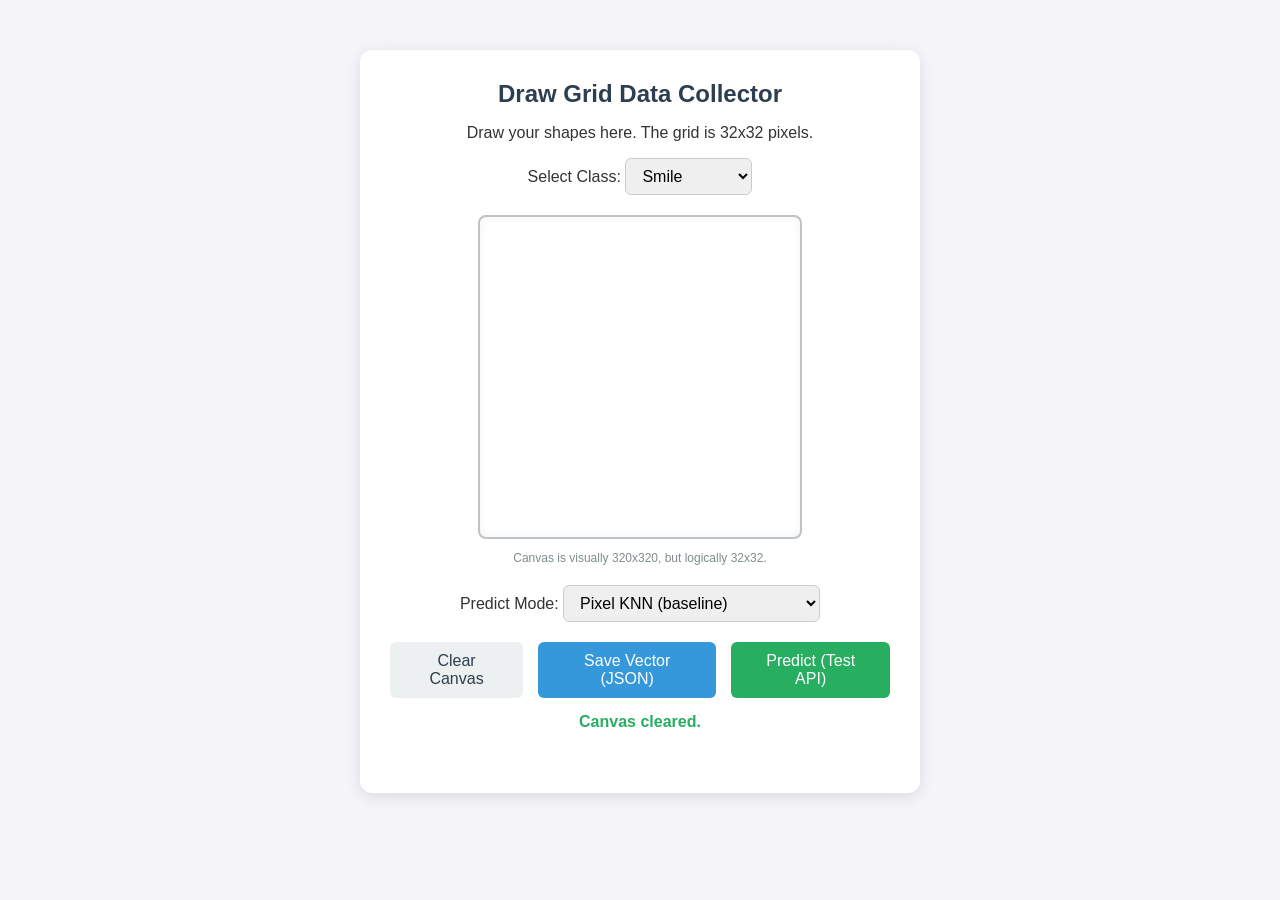
<file: capture-tool/index.html>
<!DOCTYPE html>
<html lang="en">
<head>
    <meta charset="UTF-8">
    <meta name="viewport" content="width=device-width, initial-scale=1.0">
    <title>Draw Grid Capture Tool</title>
    <link rel="stylesheet" href="style.css">
</head>
<body>
    <div class="container">
        <h1>Draw Grid Data Collector</h1>
        <p>Draw your shapes here. The grid is 32x32 pixels.</p>

        <!-- Controls for selecting the class -->
        <div class="controls">
            <label for="class-select">Select Class:</label>
            <select id="class-select">
                <option value="smile">Smile</option>
                <option value="square">Square</option>
                <option value="triangle">Triangle</option>
                <option value="heart">Heart</option>
                <option value="fire">Fire</option>
                <option value="thumbs_up">Thumbs up</option>
                <option value="zap">Zap</option>
                <option value="x">X</option>
            </select>
        </div>

        <!-- The Canvas where drawing happens -->
        <div class="canvas-container">
            <canvas id="draw-canvas" width="320" height="320"></canvas>
            <p class="hint">Canvas is visually 320x320, but logically 32x32.</p>
        </div>

        <!-- Mode selector -->
        <div class="controls" style="margin-top: 10px;">
            <label for="mode-select">Predict Mode:</label>
            <select id="mode-select">
                <option value="pixel_knn">Pixel KNN (baseline)</option>
                <option value="embedding_knn">Embedding KNN (ResNet-18)</option>
            </select>
        </div>

        <!-- Action Buttons -->
        <div class="actions">
            <button id="clear-btn" class="btn">Clear Canvas</button>
            <button id="save-btn" class="btn btn-primary">Save Vector (JSON)</button>
            <button id="predict-btn" class="btn btn-success">Predict (Test API)</button>
        </div>
        
        <div id="status" class="status-message"></div>
        <div id="prediction-result" class="status-message" style="margin-top: 10px; font-weight: bold; font-size: 1.2em;"></div>
        
        <!-- Breakdown UI (hidden by default) -->
        <div id="breakdown-section" style="margin-top: 15px; display: none;">
            <button id="breakdown-btn" class="btn btn-secondary" style="margin-bottom: 10px;">Show breakdown</button>
            <div id="breakdown-result" class="breakdown-container"></div>
        </div>
    </div>

    <!-- Link the JavaScript file -->
    <script src="script.js"></script>
</body>
</html>
</file>
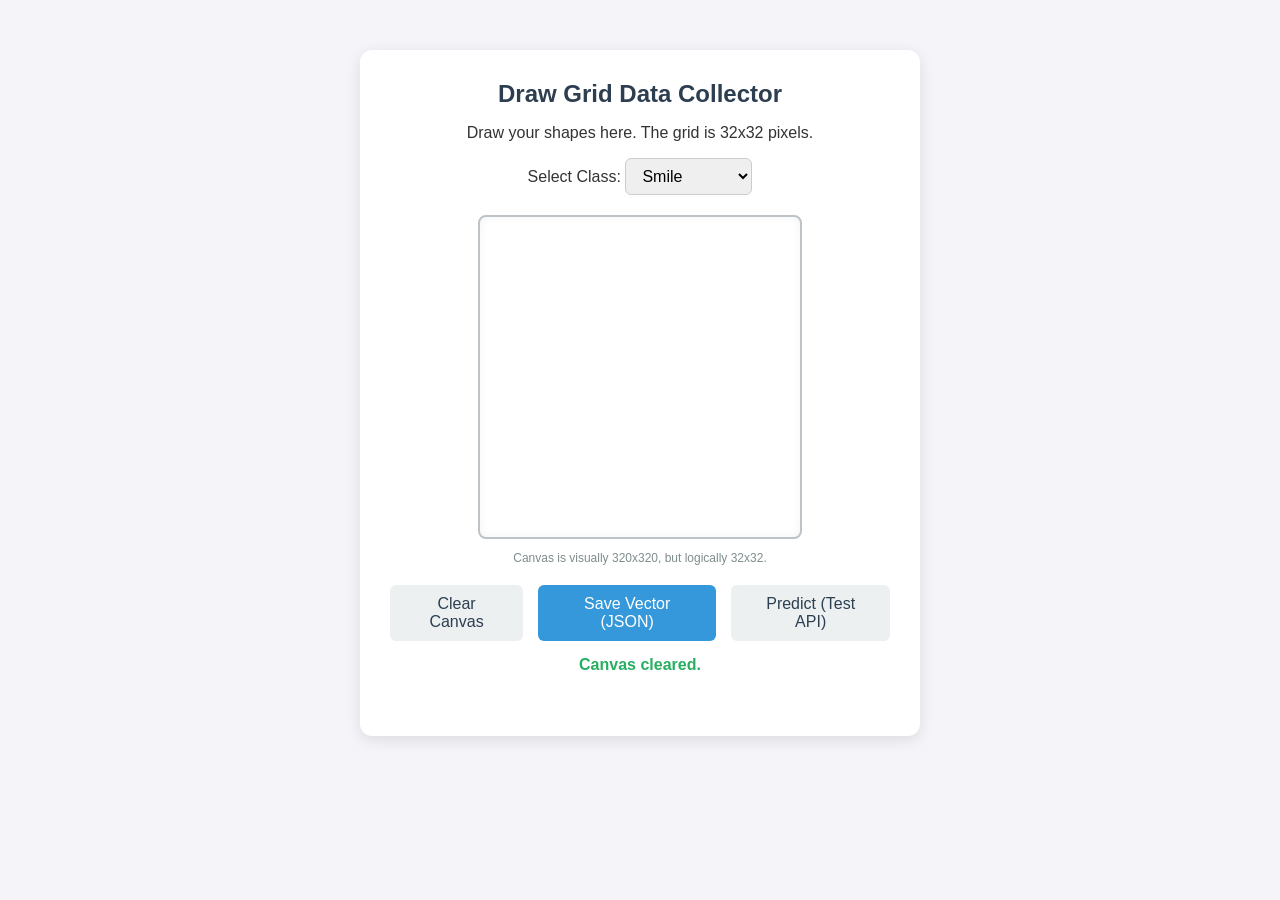
<file: src/capture-tool/index.html>
<!DOCTYPE html>
<html lang="en">
<head>
    <meta charset="UTF-8">
    <meta name="viewport" content="width=device-width, initial-scale=1.0">
    <title>Draw Grid Capture Tool</title>
    <link rel="stylesheet" href="style.css">
</head>
<body>
    <div class="container">
        <h1>Draw Grid Data Collector</h1>
        <p>Draw your shapes here. The grid is 32x32 pixels.</p>

        <!-- Controls for selecting the class -->
        <div class="controls">
            <label for="class-select">Select Class:</label>
            <select id="class-select">
                <option value="smile">Smile</option>
                <option value="square">Square</option>
                <option value="triangle">Triangle</option>
                <option value="heart">Heart</option>
                <option value="fire">Fire</option>
                <option value="thumbs_up">Thumbs up</option>
                <option value="zap">Zap</option>
                <option value="x">X</option>
            </select>
        </div>

        <!-- The Canvas where drawing happens -->
        <div class="canvas-container">
            <canvas id="draw-canvas" width="320" height="320"></canvas>
            <p class="hint">Canvas is visually 320x320, but logically 32x32.</p>
        </div>

        <!-- Action Buttons -->
        <div class="actions">
            <button id="clear-btn" class="btn">Clear Canvas</button>
            <button id="save-btn" class="btn btn-primary">Save Vector (JSON)</button>
            <button id="predict-btn" class="btn btn-success">Predict (Test API)</button>
        </div>
        
        <div id="status" class="status-message"></div>
        <div id="prediction-result" class="status-message" style="margin-top: 10px; font-weight: bold; font-size: 1.2em;"></div>
    </div>

    <!-- Link the JavaScript file -->
    <script src="script.js"></script>
</body>
</html>
</file>
<file: capture-tool/style.css>
/* Base styling for a clean, modern look */
body {
    font-family: 'Segoe UI', Tahoma, Geneva, Verdana, sans-serif;
    background-color: #f4f4f9;
    color: #333;
    display: flex;
    justify-content: center;
    padding-top: 50px;
    margin: 0;
}

.container {
    background: white;
    padding: 30px;
    border-radius: 12px;
    box-shadow: 0 4px 15px rgba(0, 0, 0, 0.1);
    text-align: center;
    max-width: 500px;
}

h1 {
    margin-top: 0;
    font-size: 24px;
    color: #2c3e50;
}

/* Controls section */
.controls {
    margin-bottom: 20px;
}

select {
    padding: 8px 12px;
    font-size: 16px;
    border-radius: 6px;
    border: 1px solid #ccc;
    outline: none;
}

/* Canvas styling */
.canvas-container {
    margin: 20px 0;
}

/* We give the canvas a distinct border so it looks like a drawing pad */
canvas {
    border: 2px solid #bdc3c7;
    border-radius: 8px;
    cursor: crosshair;
    /* Changes mouse to a plus sign for drawing */
    background-color: white;
    box-shadow: inset 0 0 10px rgba(0, 0, 0, 0.05);
}

.hint {
    font-size: 12px;
    color: #7f8c8d;
    margin-top: 8px;
}

/* Buttons */
.actions {
    display: flex;
    justify-content: center;
    gap: 15px;
}

.btn {
    padding: 10px 20px;
    font-size: 16px;
    border: none;
    border-radius: 6px;
    cursor: pointer;
    background-color: #ecf0f1;
    color: #2c3e50;
    transition: background 0.2s;
}

.btn:hover {
    background-color: #bdc3c7;
}

.btn-primary {
    background-color: #3498db;
    color: white;
}

.btn-primary:hover {
    background-color: #2980b9;
}

/* Status message for feedback */
.status-message {
    margin-top: 15px;
    font-weight: bold;
    color: #27ae60;
    min-height: 20px;
}

.btn-secondary {
    background-color: #95a5a6;
    color: white;
}

.btn-secondary:hover {
    background-color: #7f8c8d;
}

.btn-success {
    background-color: #27ae60;
    color: white;
}

.btn-success:hover {
    background-color: #219a52;
}

/* Breakdown Bars */
.breakdown-container {
    text-align: left;
    margin-top: 10px;
}

.breakdown-row {
    display: flex;
    align-items: center;
    margin-bottom: 6px;
    font-size: 14px;
}

.breakdown-label {
    width: 80px;
    font-weight: 500;
}

.breakdown-bar-bg {
    flex-grow: 1;
    background-color: #ecf0f1;
    border-radius: 4px;
    height: 16px;
    overflow: hidden;
    margin: 0 10px;
}

.breakdown-bar-fill {
    background-color: #3498db;
    height: 100%;
}

.breakdown-percent {
    width: 45px;
    text-align: right;
    color: #7f8c8d;
}
</file>
<file: src/capture-tool/style.css>
/* Base styling for a clean, modern look */
body {
    font-family: 'Segoe UI', Tahoma, Geneva, Verdana, sans-serif;
    background-color: #f4f4f9;
    color: #333;
    display: flex;
    justify-content: center;
    padding-top: 50px;
    margin: 0;
}

.container {
    background: white;
    padding: 30px;
    border-radius: 12px;
    box-shadow: 0 4px 15px rgba(0,0,0,0.1);
    text-align: center;
    max-width: 500px;
}

h1 {
    margin-top: 0;
    font-size: 24px;
    color: #2c3e50;
}

/* Controls section */
.controls {
    margin-bottom: 20px;
}

select {
    padding: 8px 12px;
    font-size: 16px;
    border-radius: 6px;
    border: 1px solid #ccc;
    outline: none;
}

/* Canvas styling */
.canvas-container {
    margin: 20px 0;
}

/* We give the canvas a distinct border so it looks like a drawing pad */
canvas {
    border: 2px solid #bdc3c7;
    border-radius: 8px;
    cursor: crosshair; /* Changes mouse to a plus sign for drawing */
    background-color: white;
    box-shadow: inset 0 0 10px rgba(0,0,0,0.05);
}

.hint {
    font-size: 12px;
    color: #7f8c8d;
    margin-top: 8px;
}

/* Buttons */
.actions {
    display: flex;
    justify-content: center;
    gap: 15px;
}

.btn {
    padding: 10px 20px;
    font-size: 16px;
    border: none;
    border-radius: 6px;
    cursor: pointer;
    background-color: #ecf0f1;
    color: #2c3e50;
    transition: background 0.2s;
}

.btn:hover {
    background-color: #bdc3c7;
}

.btn-primary {
    background-color: #3498db;
    color: white;
}

.btn-primary:hover {
    background-color: #2980b9;
}

/* Status message for feedback */
.status-message {
    margin-top: 15px;
    font-weight: bold;
    color: #27ae60;
    min-height: 20px;
}
</file>
